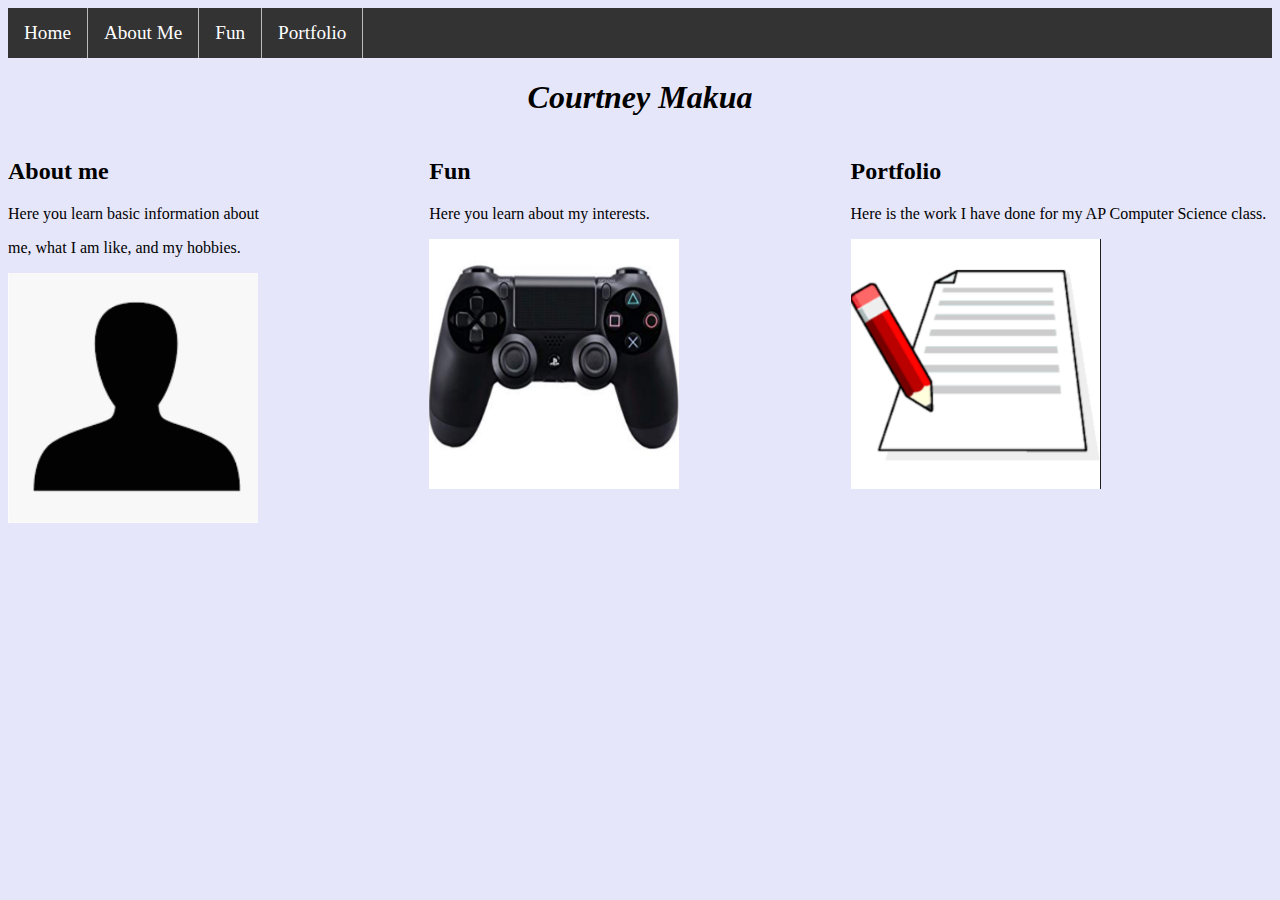
<file: index.html>
<!DOCTYPE html>
<html>
	<head> 
		<title> Courtney Makua </title>
        
				<!-- link to main stylesheet -->
		<link rel="stylesheet" type="text/css" href="/css/main.css">

    
<style> 
body {
  background-color: lavender;

	ul {
  list-style-type: none;
  margin: 0;
  padding: 0;
  overflow: hidden;
  background-color: #333;
}

li {
  float: left;
}

li a {
  display: block;
  color: white;
  text-align: center;
  padding: 14px 16px;
  text-decoration: none;
}

/* Change the link color to #111 (black) on hover */
li a:hover {
  background-color: #111;
}
	li {
  border-right: 1px solid #bbb;
}
	
	
	

</style>
</head>   
	
<body>
    		<nav>
<ul>
   <li style="font-size:120%;"><a href="/index.html">Home</a></li>
  <li style="font-size:120%;"><a href="/About/index.html">About Me</a></li>
  <li style="font-size:120%;"><a href="Fun/index.html">Fun</a></li>
  <li style="font-size:120%;"><a href="/Portfolio/index.html">Portfolio</a></li>
</ul>
</nav>
    </body>
        
      
<style> 
	
	/* Create three equal columns that floats next to each other */
.column {
  float: left;
  width: 33.33%;
}

/* Clear floats after the columns */
.row:after {
  content: "";
  display: table;
  clear: both;
}

/* Responsive layout - makes the three columns stack on top of each other instead of next to each other on smaller screens (600px wide or less) */
@media screen and (max-width: 600px) {
  .column {
    width: 100%;
  }
}
	
	</style>
	
	<center> 
		<h1> <em> Courtney Makua </em> </h1>
	
	</center>
	
	<body>
	<div class="row">
		
	<div class="row">
  <div class="column ">
	  <h2> About me </h2>
	  <p> Here you learn basic information about </p> <p> me, what I am like, and my hobbies. </p>
	  <a href="/About/index.html"> 
		  <img src="/User.PNG" alt="User"
		       width="250" height="250"> 
	  </a>
		</div>
	  
	   <div class="column ">
    <h2> Fun </h2>
		   <p> Here you learn about my interests. </p>
		    <a href="Fun/index.html">
			    <img src="/Controller.PNG" alt="Controller" 
				 width="250" height="250">
		   </a>
		</div>
	    
	     <div class="column ">
    <h2> Portfolio </h2>
	  <p> Here is the work I have done for my AP Computer Science class. </p>
		      <a href="/Portfolio/index.html">
			     <img src="/Work.PNG" alt="Work"
				  width="250" height="250">  
		     </a>
		</div>
  
	  </div>
		   </body>

</html>
</file>
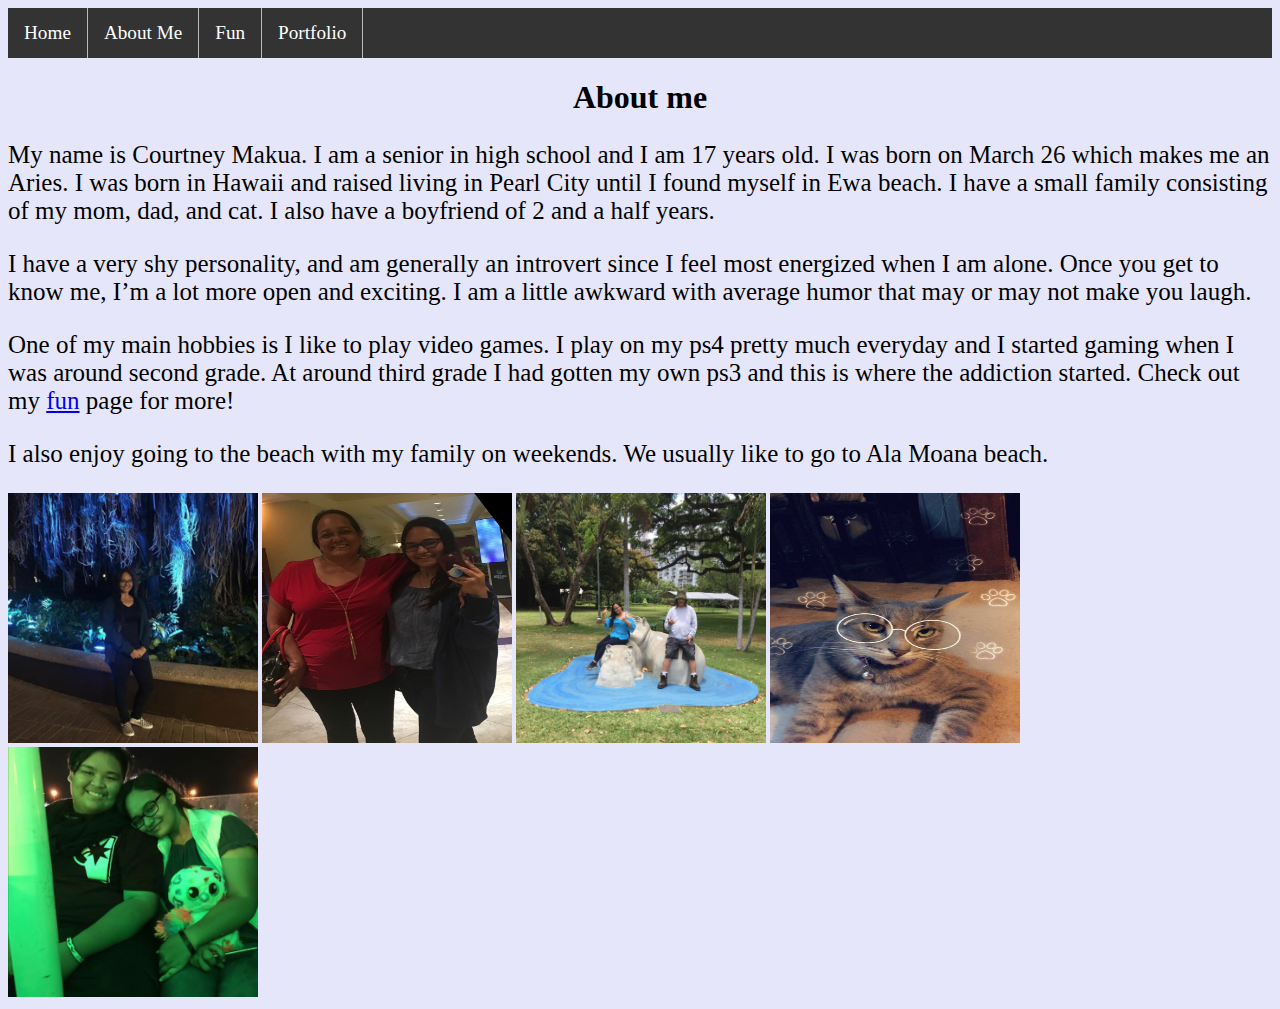
<file: About/index.html>
<!DOCTYPE html>

<html>
	
	<!-- link to main stylesheet -->
		<link rel="stylesheet" type="text/css" href="/css/main.css">
    
     <head>
		<style> 
body {
  background-color: lavender;
}	   
	
ul {
  list-style-type: none;
  margin: 0;
  padding: 0;
  overflow: hidden;
  background-color: #333;
}
li {
  float: left;
}
li a {
  display: block;
  color: white;
  text-align: center;
  padding: 14px 16px;
  text-decoration: none;
}
/* Change the link color to #111 (black) on hover */
li a:hover {
  background-color: #111;
}
	li {
  border-right: 1px solid #bbb;
}
</style>
</head>
    
    <body>
    	   		<nav>
<ul>
   <li style="font-size:120%;"><a class="active" href="/index.html">Home</a></li>
  <li style="font-size:120%;"><a href="/About/index.html">About Me</a></li>
  <li style="font-size:120%;"><a href="/Fun/index.html">Fun</a></li>
  <li style="font-size:120%;"><a href="/Portfolio/index.html">Portfolio</a></li>
</ul>
</nav>
                
            </ul>
    </body>
    
  
    <center>
    <h1> About me</h1>
</center>

<style>
	p {
  font-size: 25px;
}
</style>
	

    <p> My name is Courtney Makua. I am a senior in high school and I am 17 years old. I was born on March 26 which makes me an Aries. I was born in Hawaii and raised living in Pearl City until I found myself in Ewa beach. I have a small family consisting of my mom, dad, and cat. I also have a boyfriend of 2 and a half years. </p>


<p> I have a very shy personality, and am generally an introvert since I feel most energized when I am alone. Once you get to know me, I’m a lot more open and exciting. I am a little awkward with average humor that may or may not make you laugh. </p>

<p> One of my main hobbies is I like to play video games. I play on my ps4 pretty much everyday and I started gaming when I was around second grade. At around third grade I had gotten my own ps3 and this is where the addiction started. Check out my <a href="/Fun/index.html">fun</a></li> page for more! </p>

<p> I also enjoy going to the beach with my family on weekends. We usually like to go to Ala Moana beach. </p>

<img src="/Me.PNG" Alt="Me" width=250px height=250px>

<img src="/Mom.PNG" Alt="Mom" width=250px height=250px>

<img src="/Dad.PNG" Alt="Dad" width=250px height=250px>

<img src="/Poki.jpg" Alt="Poki" width=250px height=250px>

<img src="/Partner.PNG" Alt="Partner" width=250px height=250px>

</html>
</file>
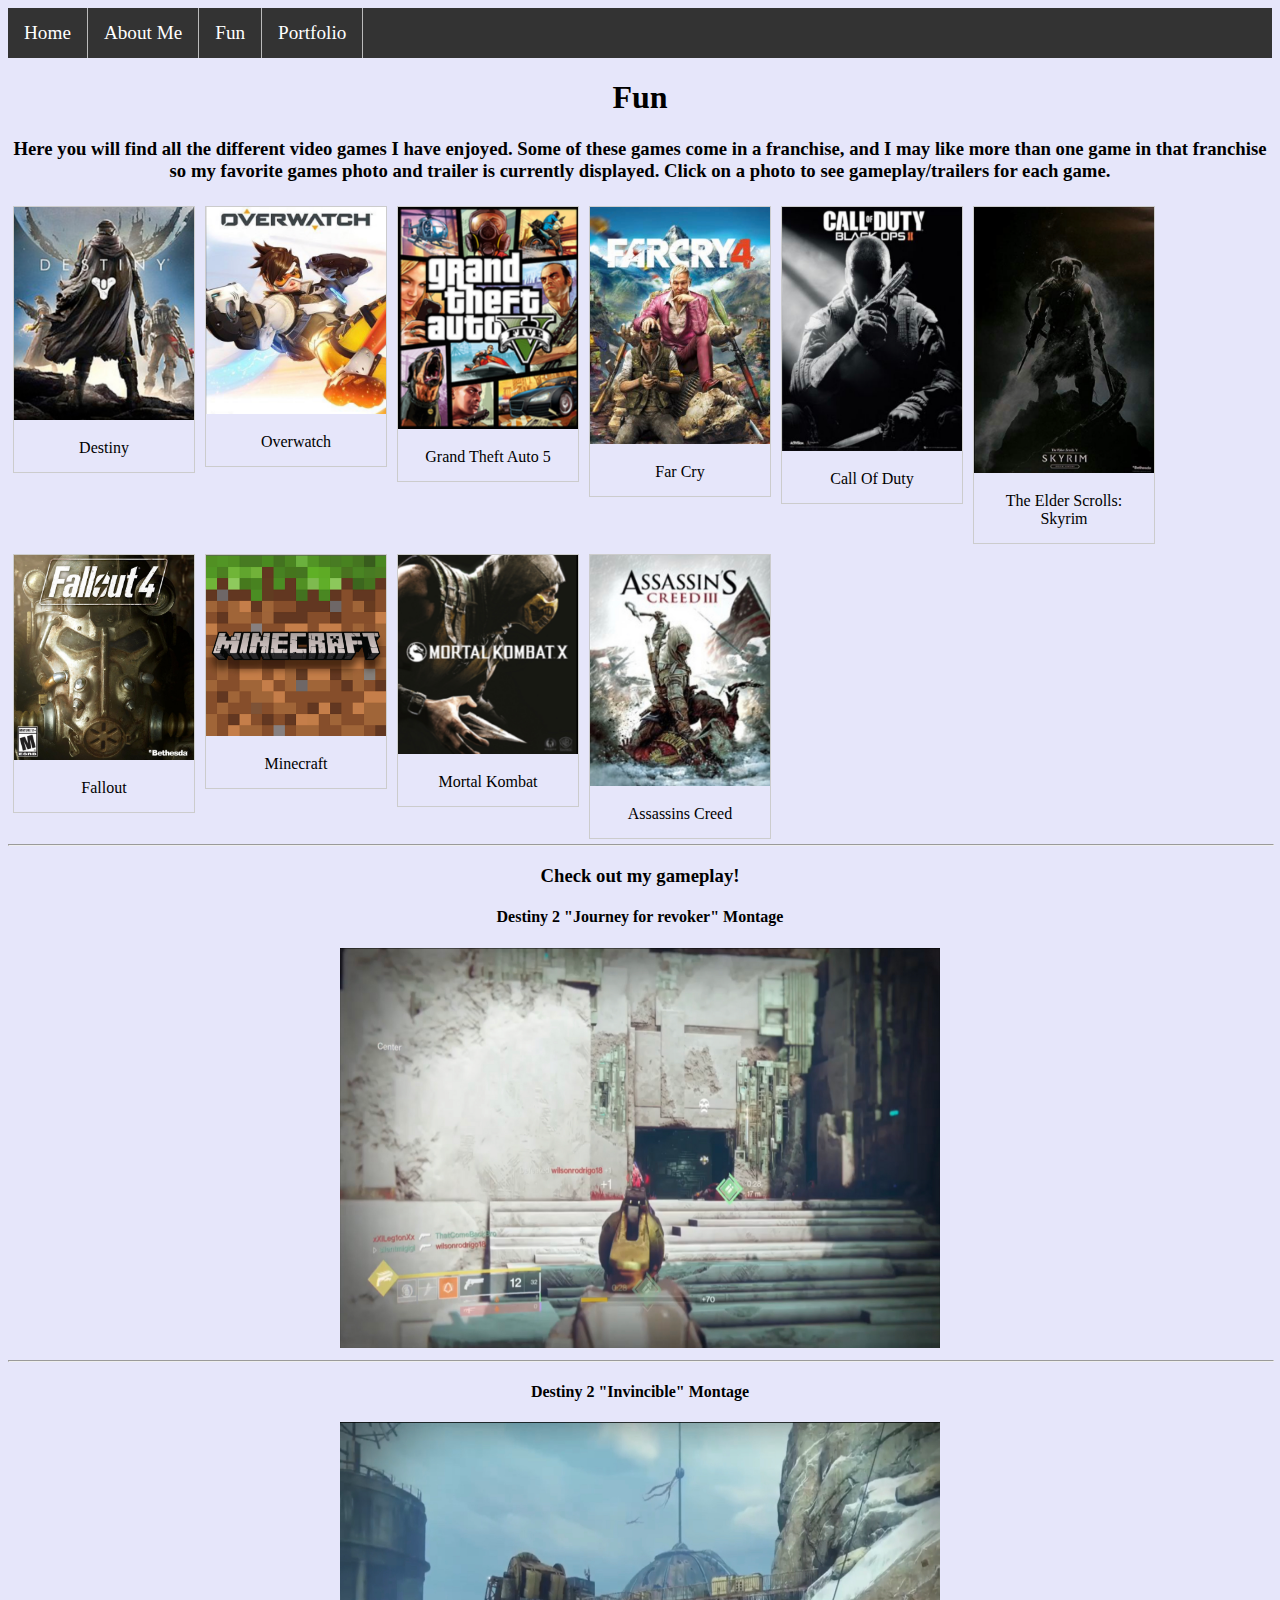
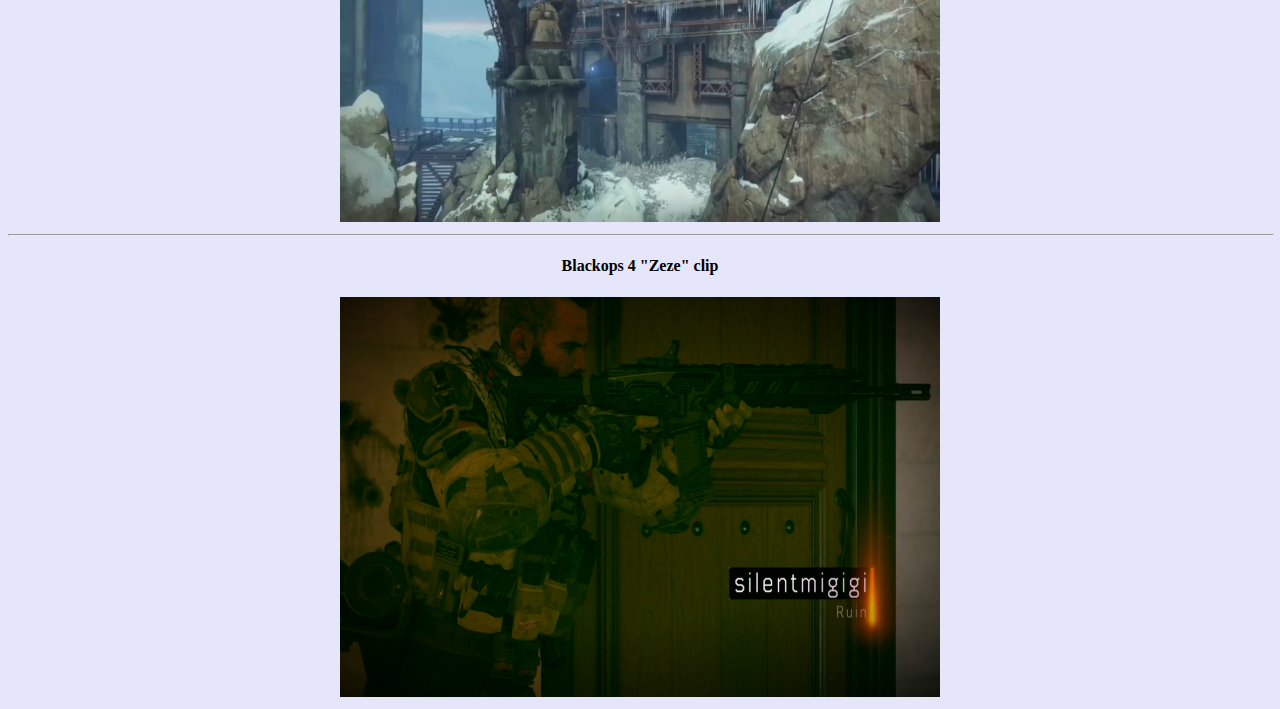
<file: Fun/index.html>
<!DOCTYPE html>
<html>
  
	<head>
  <!-- link to main stylesheet -->
		<link rel="stylesheet" type="text/css" href="/css/main.css">
  
		<!-- This is the background color and nav bar -->
		<style> 
body {
  background-color: lavender;
}	   
	
ul {
  list-style-type: none;
  margin: 0;
  padding: 0;
  overflow: hidden;
  background-color: #333;
}
li {
  float: left;
}
li a {
  display: block;
  color: white;
  text-align: center;
  padding: 14px 16px;
  text-decoration: none;
}
/* Change the link color to #111 (black) on hover */
li a:hover {
  background-color: #111;
}
	li {
  border-right: 1px solid #bbb;
}
</style>
	</head>
		
	
	<!-- This is the nav bar links -->
    <body>
    	   		<nav>
<ul>
  <li style="font-size:120%;"><a class="active" href="/index.html">Home</a></li>
  <li style="font-size:120%;"><a href="/About/index.html">About Me</a></li>
  <li style="font-size:120%;"><a href="/Fun/index.html">Fun</a></li>
  <li style="font-size:120%;"><a href="/Portfolio/index.html">Portfolio</a></li>
</ul>
</nav>
    </body>
    
	<center> <h1> Fun </h1> </center>
	<center> <h3> Here you will find all the different video games I have enjoyed. Some of these games come in a franchise, and I may like more than one game in that franchise so my favorite games photo and trailer is currently displayed. Click on a photo to see gameplay/trailers for each game.</h3> </center>
	
	<!-- This is the image gallery -->
	<style>
div.gallery {
  margin: 5px;
  border: 1px solid #ccc;
  float: left;
  width: 180px;
}

div.gallery:hover {
  border: 1px solid #777;
}

div.gallery img {
  width: 100%;
  height: auto;
}

div.desc {
  padding: 15px;
  text-align: center;
}
</style>
	
	<!-- These are photos for the image gallery -->
	
	<center>
	<div class="gallery">
  <a href="https://youtu.be/ZSWN-VP0lD8">  
    <img src="/Destiny.PNG" alt="Destiny" width="600" height="400">
  </a>
  <div class="desc"> Destiny </div>
</div>
	
	<div class="gallery">
  <a href="https://youtu.be/dushZybUYnM"> 
    <img src="/Overwatch.PNG" alt="Overwatch" width="600" height="400">
  </a>
  <div class="desc"> Overwatch </div>
</div>
	
	<div class="gallery">
  <a href="https://youtu.be/QkkoHAzjnUs">
    <img src="/Gta.PNG" alt="GTA5" width="600" height="400"> 
  </a>
  <div class="desc"> Grand Theft Auto 5</div>
</div>
	
	<div class="gallery">
  <a href="https://youtu.be/xI6uV47jKME">
    <img src="/Farc.PNG" alt="Far cry" width="600" height="400"> 
  </a>
  <div class="desc"> Far Cry </div>
</div>
	
	<div class="gallery">
  <a href="https://youtu.be/x3tedlWs1XY">
    <img src="/Cod.PNG" alt="Call of duty" width="600" height="400"> 
  </a>
  <div class="desc"> Call Of Duty </div>
</div>
	
	<div class="gallery">
  <a href="https://youtu.be/JSRtYpNRoN0">
    <img src="/Skyrim.PNG" alt="Skyrim" width="600" height="400">
  </a>
  <div class="desc"> The Elder Scrolls: Skyrim </div>
</div>
	
	<div class="gallery">
  <a href="https://youtu.be/X5aJfebzkrM">
    <img src="/Fallout.PNG" alt="Fallout" width="600" height="400">
  </a>
  <div class="desc"> Fallout </div>
</div>
	
	<div class="gallery">
  <a href="https://youtu.be/MmB9b5njVbA">
    <img src="/Minecraft.PNG" alt="Minecraft" width="600" height="400">
  </a>
  <div class="desc"> Minecraft </div>
</div>
	
	<div class="gallery">
  <a href="https://youtu.be/jSi2LDkyKmI">
    <img src="/Mortal.PNG" alt="Mortal kombat" width="600" height="400">
  </a>
  <div class="desc"> Mortal Kombat </div>
</div>
	
	<div class="gallery">
  <a href="https://youtu.be/nL6chDa7T8Q">
    <img src="/Assassin.PNG" alt="Assassins creed" width="600" height="400">
  </a>
  <div class="desc"> Assassins Creed </div>
</div>
	</center>
	
	<!-- This puts a line -->
	<br>
	<hr width="100%" </hr>

	
	<center>
	<h3> Check out my gameplay! </h3>
	
		<!-- These are the links and images for my gameplay -->
	<h4> Destiny 2 "Journey for revoker" Montage </h4>
	<a href="https://youtu.be/QtMLGfvPSjo">
		<img src="/Revoker.PNG" alt="Revoker" width="600" height="400">
	</a>
	
		<br>
	<hr width="100%" </hr>
		
	<h4> Destiny 2 "Invincible" Montage </h4>
		<a href="https://youtu.be/IdE-Z4lBH7I">
			 <img src="/Invincible.PNG" alt="Invincible" width="600" height="400">
        </a> 
		
		<br>
		<hr width="100%" </hr>
		
		<h4> Blackops 4 "Zeze" clip </h4>
		<a href="https://youtu.be/lCaBiyO83Uw">
			 <img src="/Zeze.PNG" alt="Zeze" width="600" height="400">
	 </a>
		
	</center>										      

</html>
</file>
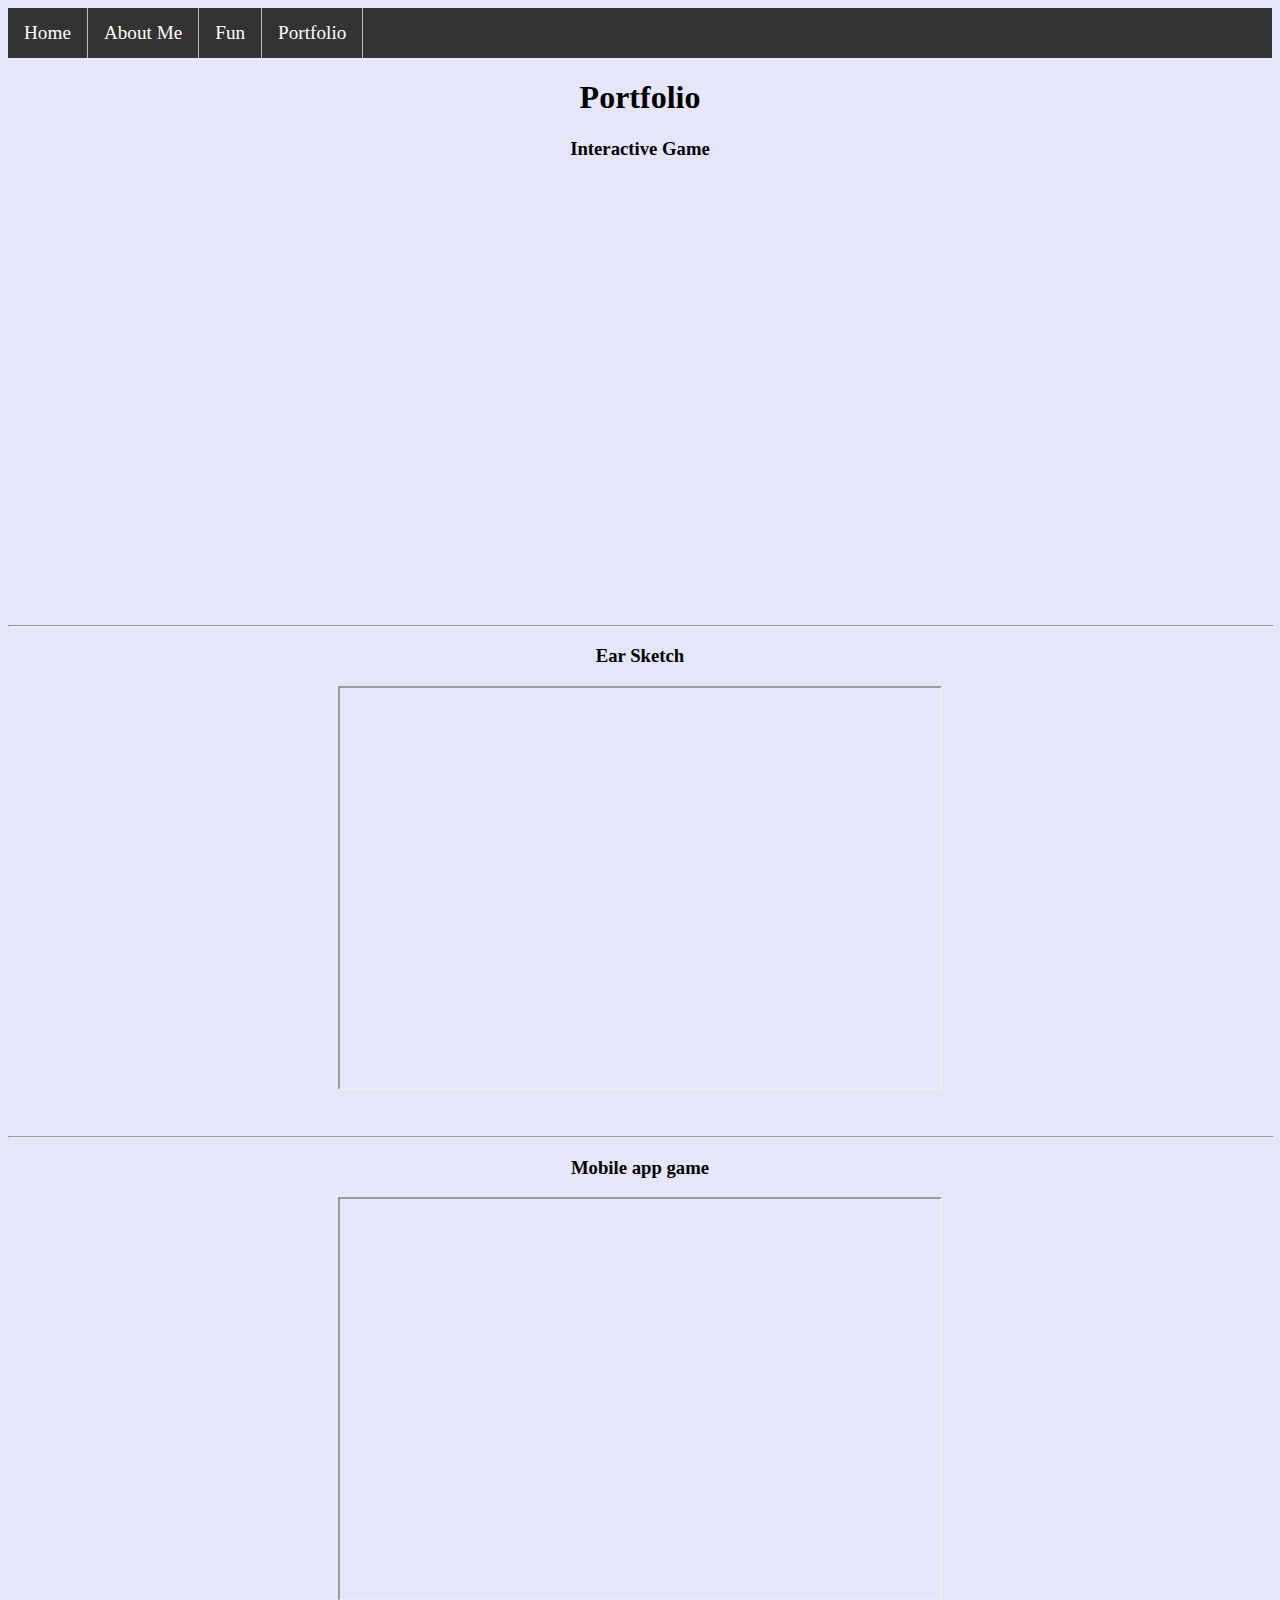
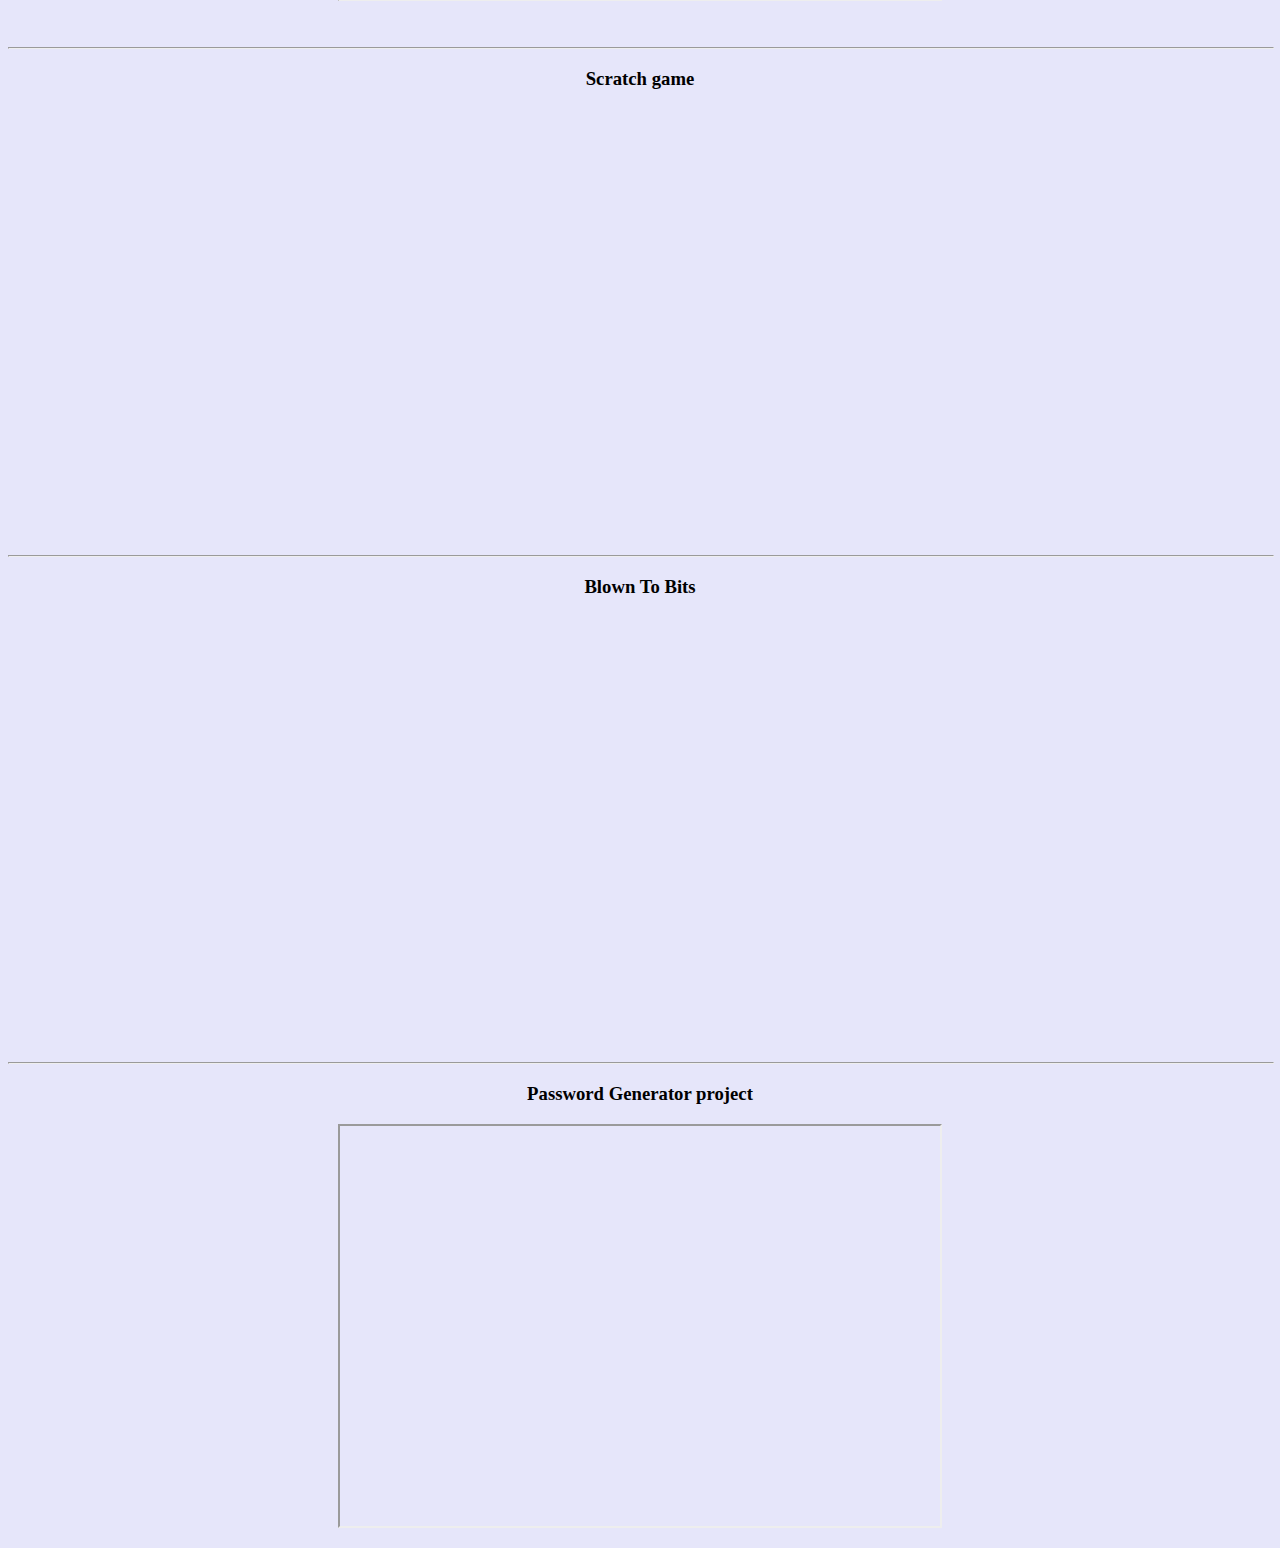
<file: Portfolio/index.html>
<!DOCTYPE html>

<html>
	
	<!-- link to main stylesheet -->
		<link rel="stylesheet" type="text/css" href="/css/main.css">
    
     <head>
		<style> 
body {
  background-color: lavender;
}	   
	
ul {
  list-style-type: none;
  margin: 0;
  padding: 0;
  overflow: hidden;
  background-color: #333;
}
li {
  float: left;
}
li a {
  display: block;
  color: white;
  text-align: center;
  padding: 14px 16px;
  text-decoration: none;
}
/* Change the link color to #111 (black) on hover */
li a:hover {
  background-color: #111;
}
	li {
  border-right: 1px solid #bbb;
}
</style>
</head>
    
    <body>
    		   		<nav>
<ul>
   <li style="font-size:120%;"><a class="active" href="/index.html">Home</a></li>
  <li style="font-size:120%;"><a href="/About/index.html">About Me</a></li>
  <li style="font-size:120%;"><a href="/Fun/index.html">Fun</a></li>
  <li style="font-size:120%;"><a href="/Portfolio/index.html">Portfolio</a></li>
</ul>
</nav>
    </body>
    
   
    <Center>
    <h1> Portfolio</h1>
	    
	    <h3> Interactive Game </h3>
	    <p> <iframe height="400px" width="600" src="https://repl.it/@Courtneykm/Interative-story-boi?lite=true" scrolling="no" frameborder="no" allowtransparency="true" allowfullscreen="true" sandbox="allow-forms allow-pointer-lock allow-popups allow-same-origin allow-scripts allow-modals"></iframe> </p>
    
	    <br>
	<hr width="100%" </hr>
	    
	    <h3> Ear Sketch </h3>
	    <p> <iframe width="600" height="400" src="https://earsketch.gatech.edu/earsketch2/#?sharing=yWAdymq1hgsMd-oebsZeIw&embedded=true"></iframe> </p>
	    
	    <br>
	    <hr width="100%" </hr>
	    
	    <h3> Mobile app game </h3>
	    <p> <iframe src="https://drive.google.com/file/d/1hQSSuvhdMtEd9wKSBxXicgWB4QBDNYVd/preview" width="600" height="400"></iframe> </p>
	    
	    <br>
	    <hr width="100%" </hr>
	    
	     <h3>  Scratch game </h3>
	    <p> <iframe src="https://scratch.mit.edu/projects/328869533/embed" allowtransparency="true" width="600" height="400" frameborder="0" scrolling="no" allowfullscreen></iframe> </p>
	    
	    <br>
	<hr width="100%" </hr>
	
	    <h3> Blown To Bits </h3>
	    <p> <iframe src="https://docs.google.com/presentation/d/e/2PACX-1vQjJjOncnC3nKPY_dGyM9m9StZfKSiSZywbpfX_64A-g9iD8NmSax6yAw0pZV9whc5AZzaywqUTlpdD/embed?start=false&loop=false&delayms=3000" frameborder="0" width="600" height="400" allowfullscreen="true" mozallowfullscreen="true" webkitallowfullscreen="true"></iframe> </p>
	    
	        <br>
	<hr width="100%" </hr>
	    
	   <h3> Password Generator project </h3>
	   <p> <iframe src="https://docs.google.com/document/d/e/2PACX-1vQlAZNlJcoLlz2cOn4GsCmcw9fjtcEBOl1hjb6U_FKFCBiyQ013RpoPruLELHlfL-XpYHwNjxT4oCeV/pub?embedded=true" ; width="600" height="400"></iframe> </p>
	    
	    </center>

</html>
</file>
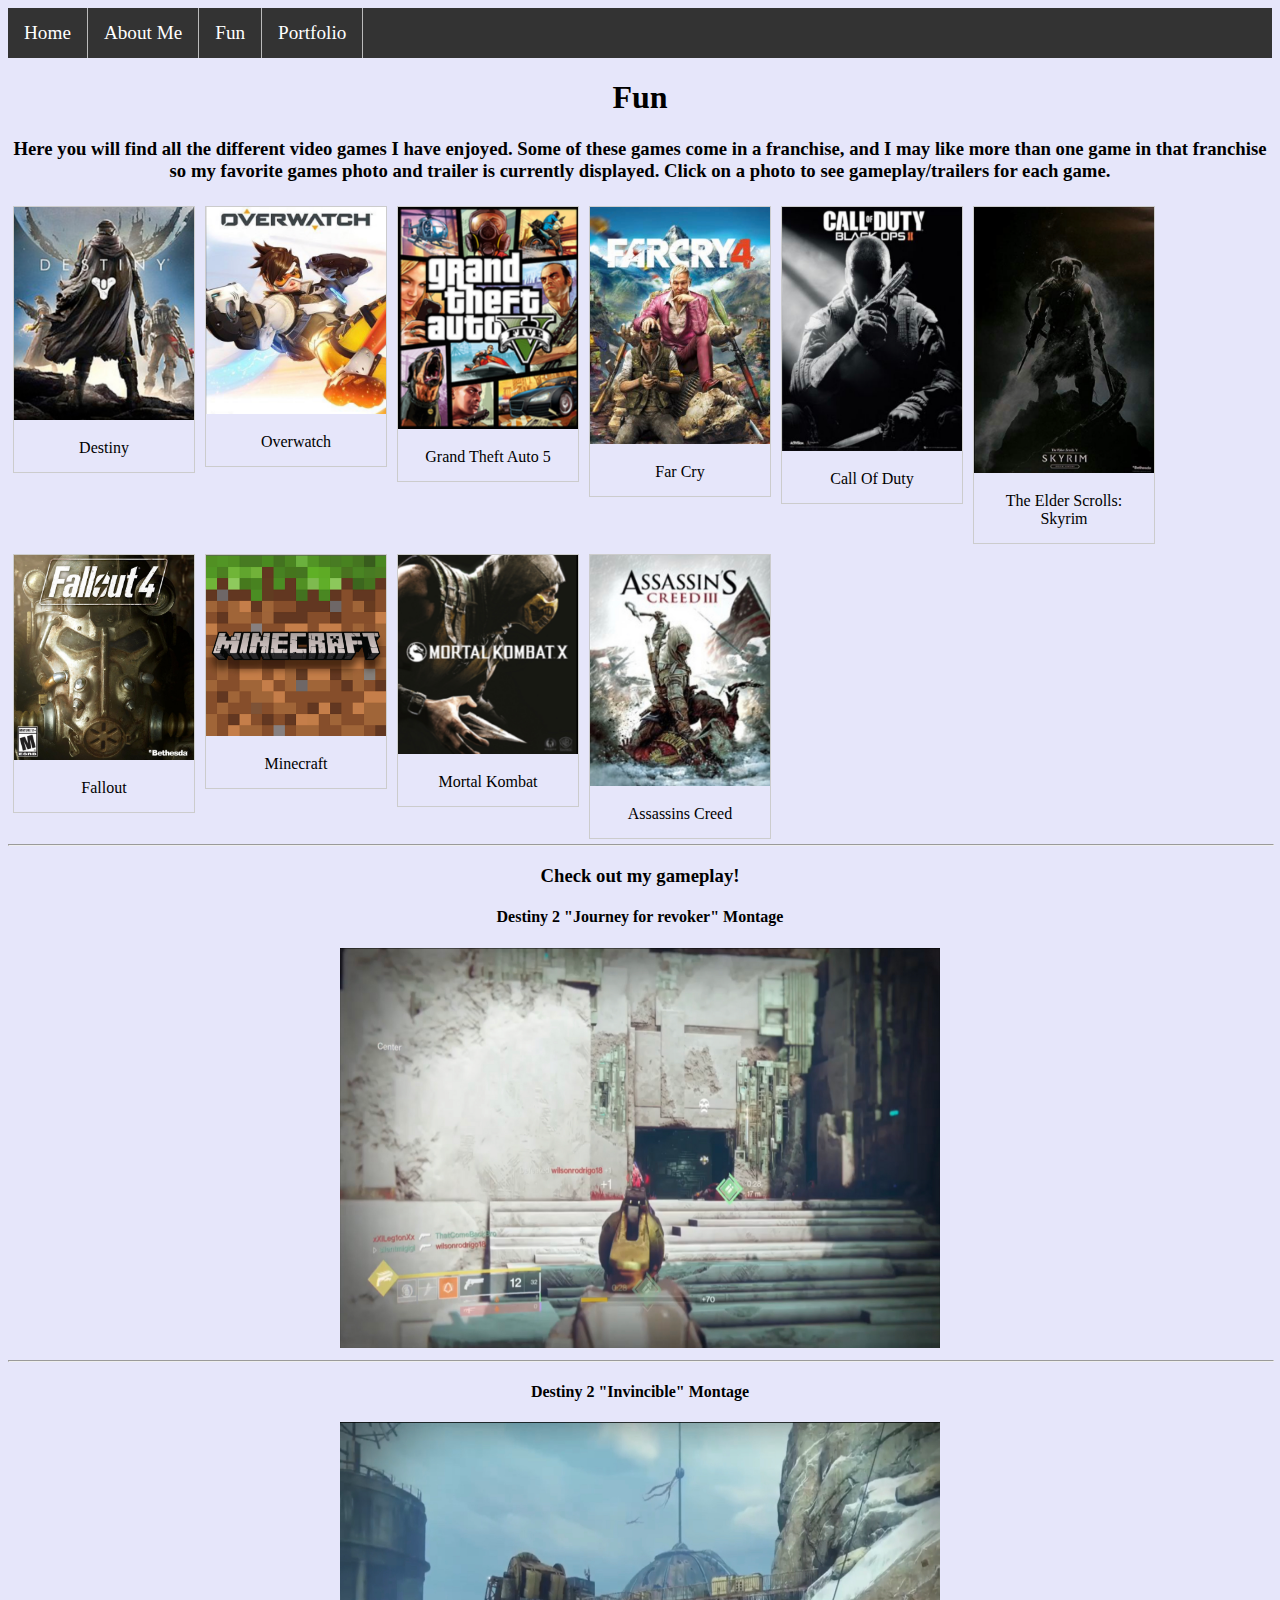
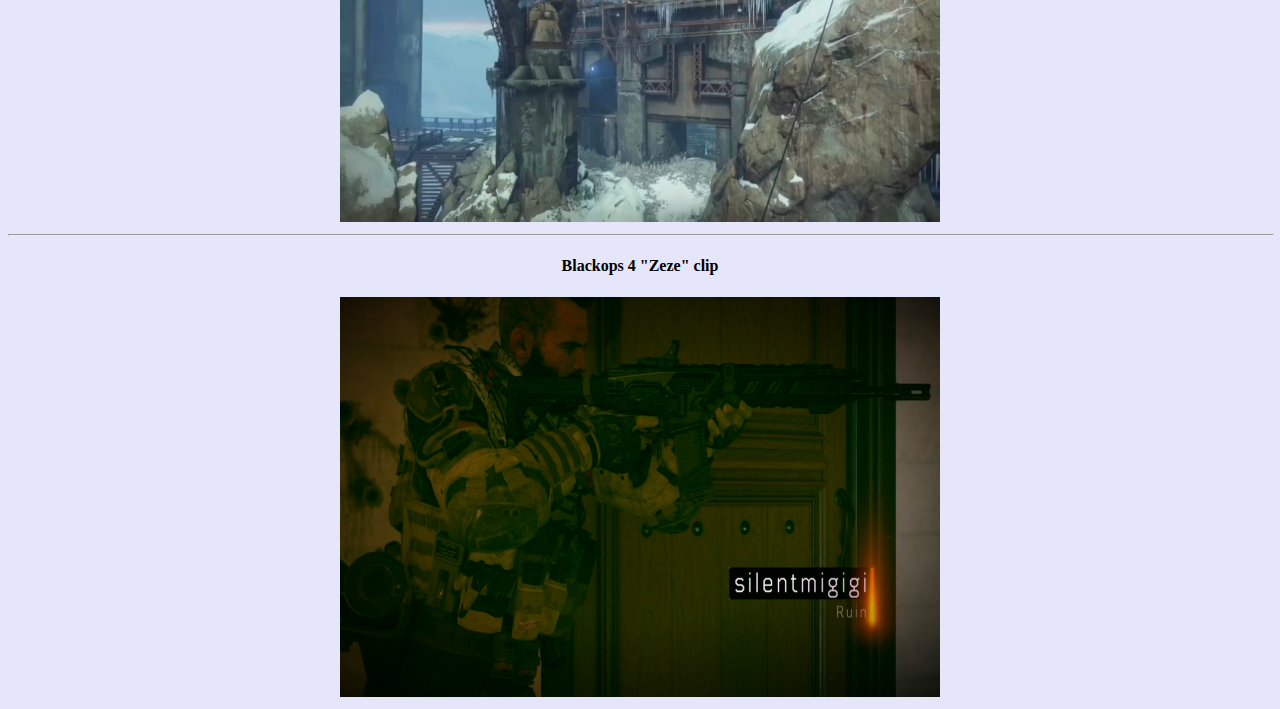
<file: Profile/index.html>
<!DOCTYPE html>
<html>
  
	<head>
  <!-- link to main stylesheet -->
		<link rel="stylesheet" type="text/css" href="/css/main.css">
  
		<style> 
body {
  background-color: lavender;
}	   
	
ul {
  list-style-type: none;
  margin: 0;
  padding: 0;
  overflow: hidden;
  background-color: #333;
}
li {
  float: left;
}
li a {
  display: block;
  color: white;
  text-align: center;
  padding: 14px 16px;
  text-decoration: none;
}
/* Change the link color to #111 (black) on hover */
li a:hover {
  background-color: #111;
}
	li {
  border-right: 1px solid #bbb;
}
</style>
	</head>
		
    <body>
    	   		<nav>
<ul>
  <li style="font-size:120%;"><a class="active" href="/index.html">Home</a></li>
  <li style="font-size:120%;"><a href="/About/index.html">About Me</a></li>
  <li style="font-size:120%;"><a href="/Profile/index.html">Fun</a></li>
  <li style="font-size:120%;"><a href="/Portfolio/index.html">Portfolio</a></li>
</ul>
</nav>
    </body>
    
	<center> <h1> Fun </h1> </center>
	<center> <h3> Here you will find all the different video games I have enjoyed. Some of these games come in a franchise, and I may like more than one game in that franchise so my favorite games photo and trailer is currently displayed. Click on a photo to see gameplay/trailers for each game.</h3> </center>
	
	<style>
div.gallery {
  margin: 5px;
  border: 1px solid #ccc;
  float: left;
  width: 180px;
}

div.gallery:hover {
  border: 1px solid #777;
}

div.gallery img {
  width: 100%;
  height: auto;
}

div.desc {
  padding: 15px;
  text-align: center;
}
</style>
	
	<center>
	<div class="gallery">
  <a href="https://youtu.be/ZSWN-VP0lD8">  
    <img src="/Destiny.PNG" alt="Destiny" width="600" height="400">
  </a>
  <div class="desc"> Destiny </div>
</div>
	
	<div class="gallery">
  <a href="https://youtu.be/dushZybUYnM"> 
    <img src="/Overwatch.PNG" alt="Overwatch" width="600" height="400">
  </a>
  <div class="desc"> Overwatch </div>
</div>
	
	<div class="gallery">
  <a href="https://youtu.be/QkkoHAzjnUs">
    <img src="/Gta.PNG" alt="GTA5" width="600" height="400"> 
  </a>
  <div class="desc"> Grand Theft Auto 5</div>
</div>
	
	<div class="gallery">
  <a href="https://youtu.be/xI6uV47jKME">
    <img src="/Farc.PNG" alt="Far cry" width="600" height="400"> 
  </a>
  <div class="desc"> Far Cry </div>
</div>
	
	<div class="gallery">
  <a href="https://youtu.be/x3tedlWs1XY">
    <img src="/Cod.PNG" alt="Call of duty" width="600" height="400"> 
  </a>
  <div class="desc"> Call Of Duty </div>
</div>
	
	<div class="gallery">
  <a href="https://youtu.be/JSRtYpNRoN0">
    <img src="/Skyrim.PNG" alt="Skyrim" width="600" height="400">
  </a>
  <div class="desc"> The Elder Scrolls: Skyrim </div>
</div>
	
	<div class="gallery">
  <a href="https://youtu.be/X5aJfebzkrM">
    <img src="/Fallout.PNG" alt="Fallout" width="600" height="400">
  </a>
  <div class="desc"> Fallout </div>
</div>
	
	<div class="gallery">
  <a href="https://youtu.be/MmB9b5njVbA">
    <img src="/Minecraft.PNG" alt="Minecraft" width="600" height="400">
  </a>
  <div class="desc"> Minecraft </div>
</div>
	
	<div class="gallery">
  <a href="https://youtu.be/jSi2LDkyKmI">
    <img src="/Mortal.PNG" alt="Mortal kombat" width="600" height="400">
  </a>
  <div class="desc"> Mortal Kombat </div>
</div>
	
	<div class="gallery">
  <a href="https://youtu.be/nL6chDa7T8Q">
    <img src="/Assassin.PNG" alt="Assassins creed" width="600" height="400">
  </a>
  <div class="desc"> Assassins Creed </div>
</div>
	</center>
	
	<br>
	<hr width="100%" </hr>

	<center>
	<h3> Check out my gameplay! </h3>
	
	<h4> Destiny 2 "Journey for revoker" Montage </h4>
	<a href="https://youtu.be/QtMLGfvPSjo">
		<img src="/Revoker.PNG" alt="Revoker" width="600" height="400">
	</a>
	
		<br>
	<hr width="100%" </hr>
		
	<h4> Destiny 2 "Invincible" Montage </h4>
		<a href="https://youtu.be/IdE-Z4lBH7I">
			 <img src="/Invincible.PNG" alt="Invincible" width="600" height="400">
        </a> 
		
		<br>
		<hr width="100%" </hr>
		
		<h4> Blackops 4 "Zeze" clip </h4>
		<a href="https://youtu.be/lCaBiyO83Uw">
			 <img src="/Zeze.PNG" alt="Zeze" width="600" height="400">
	 </a>
		
	</center>										      

</html>
</file>
<file: css/main.css>
<!DOCTYPE html>
<html>
<head>
<style> 
body {
  background-color: lavender;
}

/* This is my navigation bar */

	ul {
  list-style-type: none;
  margin: 0;
  padding: 0;
  overflow: hidden;
  background-color: #333;
}
li {
  float: left;
}
li a {
  display: block;
  color: white;
  text-align: center;
  padding: 14px 16px;
  text-decoration: none;
}
/* Change the link color to #111 (black) on hover */
li a:hover {
  background-color: #111;
}
	li {
  border-right: 1px solid #bbb;
}
	
</style>
</head>
</body>

/* Font size */

p {
  font-size: 25px;
}

/* This is the image gallery */

<style>
div.gallery {
  margin: 5px;
  border: 1px solid #ccc;
  float: left;
  width: 180px;
}

div.gallery:hover {
  border: 1px solid #777;
}

div.gallery img {
  width: 100%;
  height: auto;
}

div.desc {
  padding: 15px;
  text-align: center;
}
</style>

</html>
</file>
